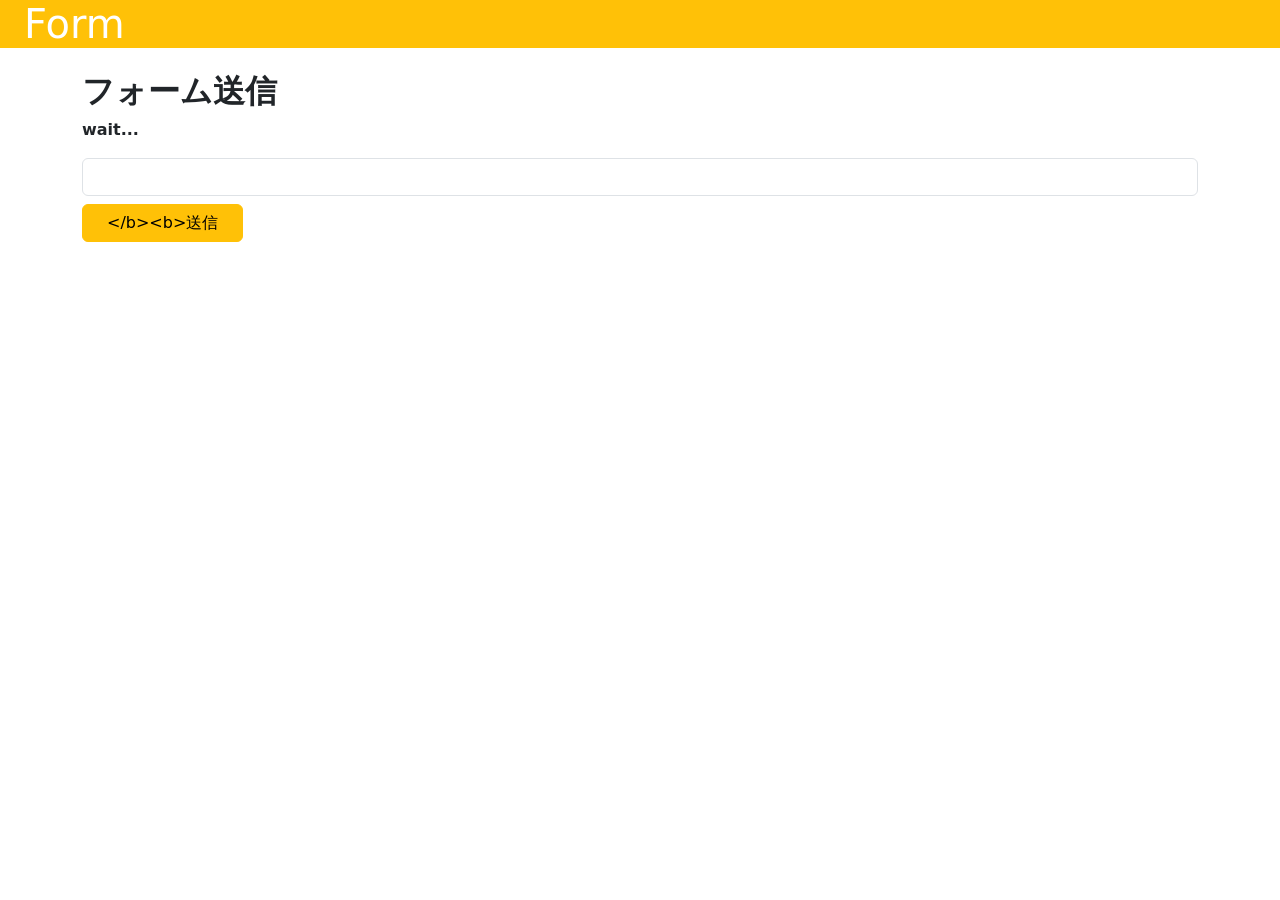
<file: demo/src/main/resources/templates/index.html>
<!DOCTYPE html>
<html xmlns:th="http://www.thymeleaf.org">
<head>
<meta charset="UTF-8">
<title>Insert title here</title>
<link href="https://cdn.jsdelivr.net/npm/bootstrap@5.0.0/dist/css/bootstrap.min.css"
    rel="stylesheet">
</head>
<body>
  <h1 class="bg-warning text-white px-4 mb-4">Form</h1>
  <div class="container">
<b>    <h2 th:text="${title}"></b><b>フォーム送信</h2></b>
<b>    <p th:text="${msg}">wait...</p></b>
<b>    <div class="form-group my-3"></b>
<b>      <form method="post" action="/form"></b>
<b>        <input type="text" name="input1" class="form-control mb-2" /></b>
<b>        <input type="submit" class="btn btn-warning px-4" value="</b><b>送信" /></b>
<b>      </form></b>
<b>    </div></b>
  </div>
</body>
</html>
</file>
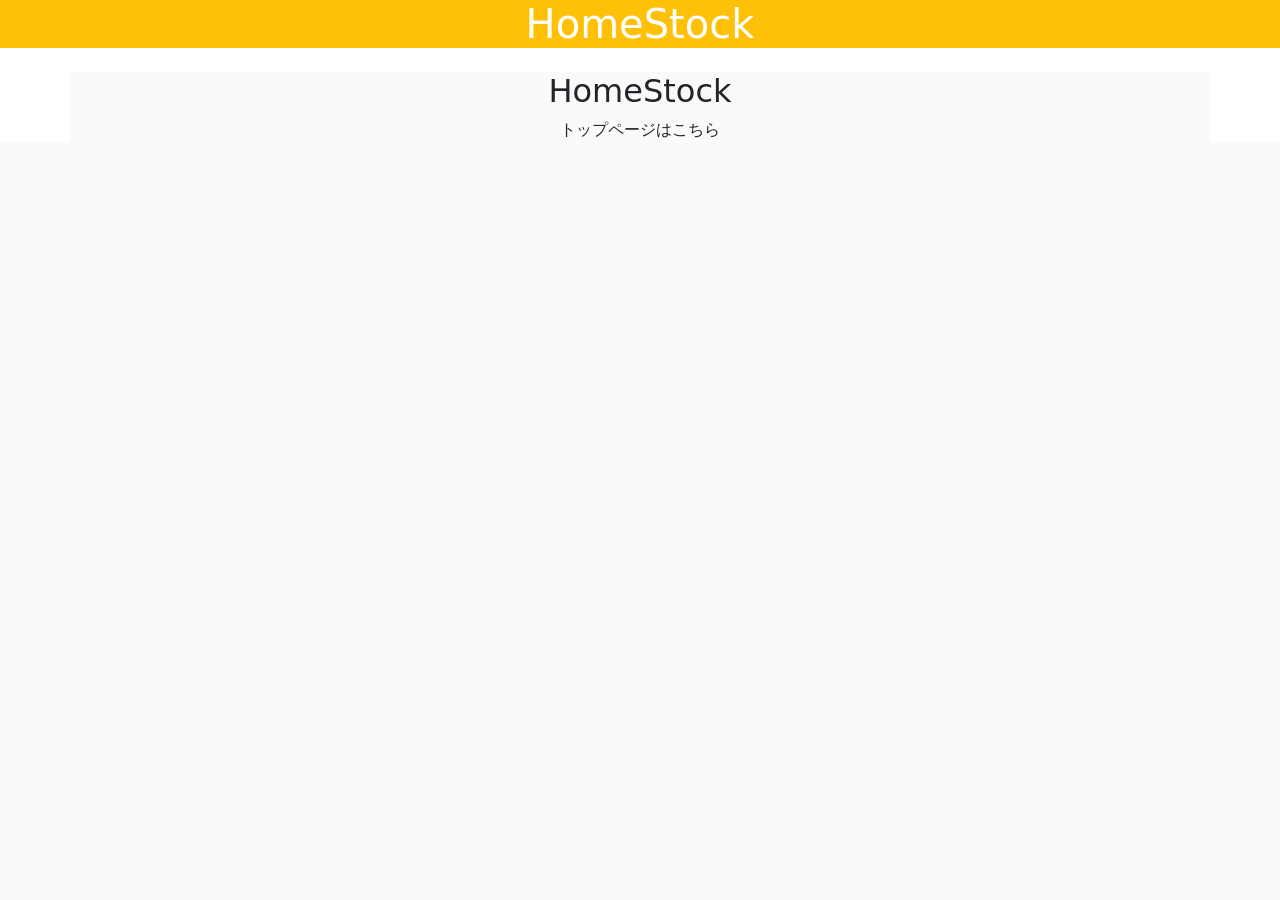
<file: home_stock/src/main/resources/templates/index.html>
<!DOCTYPE html>
<html xmlns:th="http://www.thymeleaf.org">
<head>
<meta charset="UTF-8">
<title>家の在庫アプリ</title>
<link href="https://cdn.jsdelivr.net/npm/bootstrap@5.0.0/dist/css/bootstrap.min.css" rel="stylesheet">
</head>
<body>
  <h1 class="bg-warning text-white px-4 mb-4">HomeStock</h1>
  <div class="container"> 
    <h2>HomeStock</h2>
    <p>トップページは<a th:href="@{	home_stock/index}">こちら</a></p>
	<style>
		*{
			text-align: center;
			background-color: #fafafa;
		}
		h1{
			background-color:#ffd770;
		}
		p,a{
			text-decoration: none;
		}
		p{
			background-color: rgba();
		}
		
		
		
	</style>
  </div>
</body>
</html>
</file>
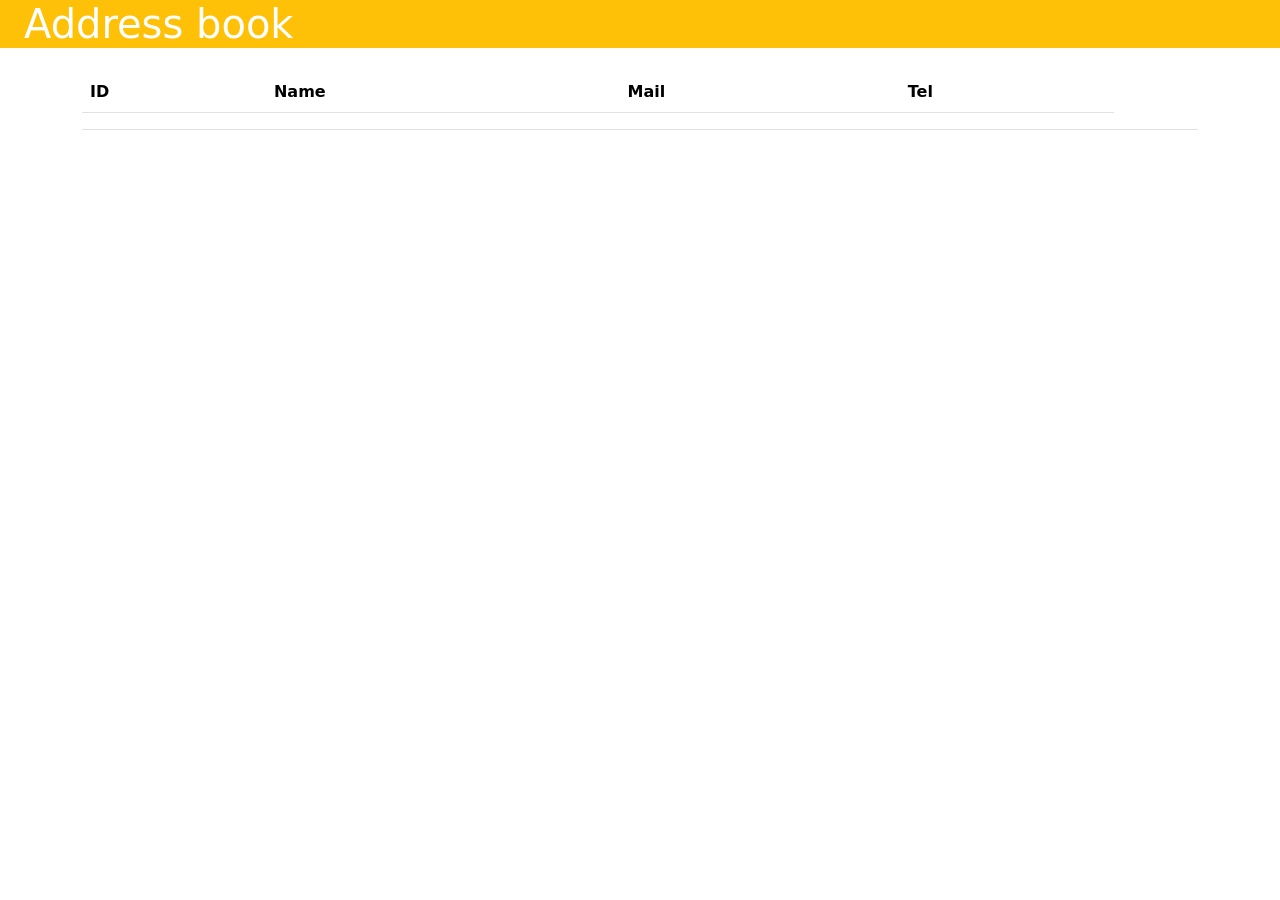
<file: demo/src/main/resources/templates/address/index.html>
<!DOCTYPE html>
<html xmlns:th="http://www.thymeleaf.org">
<head>
<meta charset="UTF-8">
<title>Insert title here</title>
<link href="https://cdn.jsdelivr.net/npm/bootstrap@5.0.0/dist/css/bootstrap.min.css"
    rel="stylesheet">
</head>
<body>
  <h1 class="bg-warning text-white px-4 mb-4">Address book</h1>
  <div class="container">
    <h2 th:text="${title}"></h2>
    <p th:text="${msg}"></p>
    <table class="table mt-4">
    <thead><tr>
      <th>ID</th><th>Name</th><th>Mail</th><th>Tel</th>
    </tr></thead>
    <tbody>
    <tr th:each="item:${data}">
      <td th:text="*{item.id}"></td>
      <td th:text="*{item.name}"></td>
	  <td th:text="*{item.price}"></td>
      <td th:text="*{item.stock}"></td>
      <td th:text="*{item.time}"></td>
     </tr>
    </tbody>
    </table>
  </div>
</body>
</html>
</file>
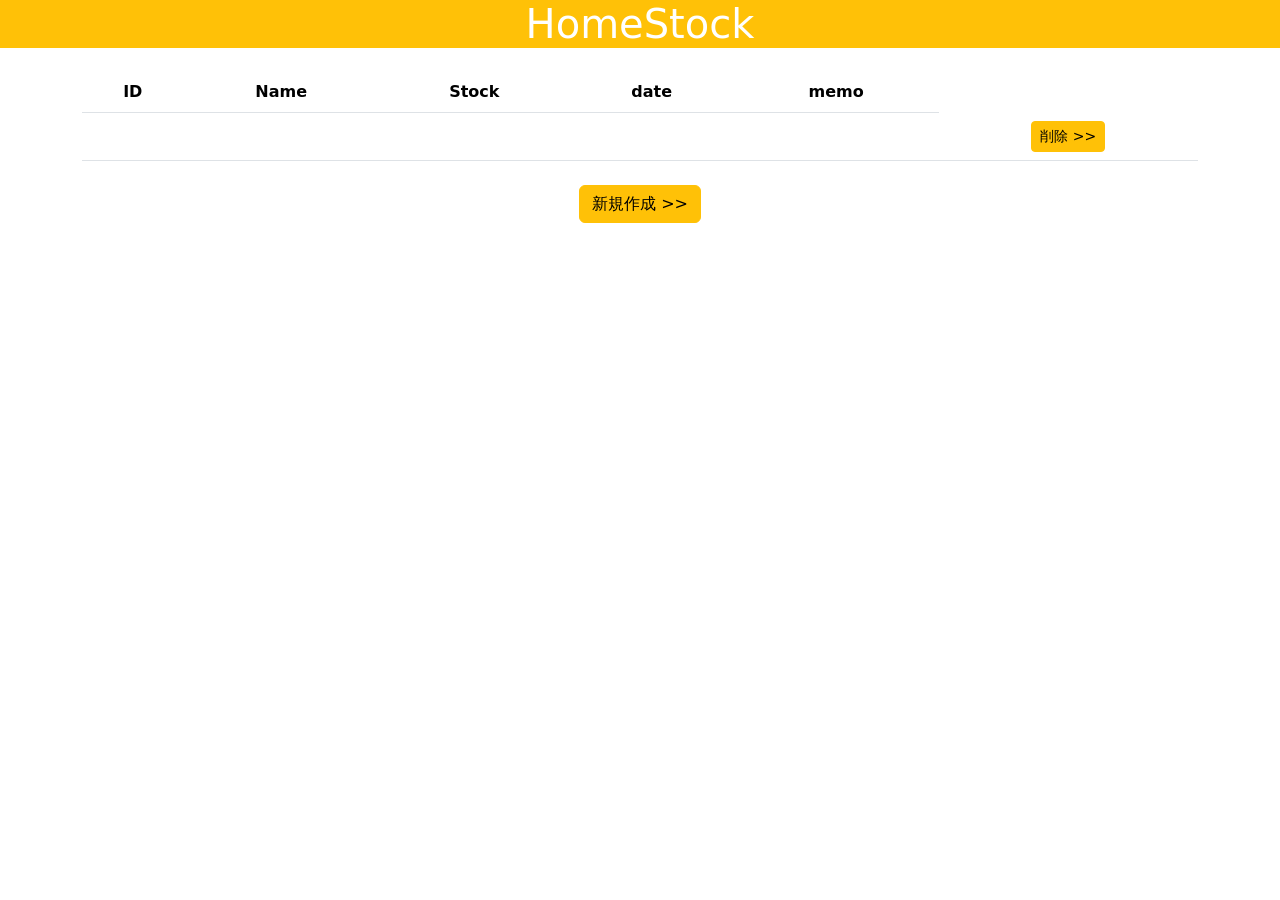
<file: home_stock/src/main/resources/templates/home_stock/index.html>
<!DOCTYPE html>
<html xmlns:th="http://www.thymeleaf.org">
<head>
<meta charset="UTF-8">
<title>Insert title here</title>
<link href="https://cdn.jsdelivr.net/npm/bootstrap@5.0.0/dist/css/bootstrap.min.css"
    rel="stylesheet">
</head>
  <body>
  <h1 class="bg-warning text-white px-4 mb-4">HomeStock</h1>
  <div class="container">
    <h2 th:text="${title}"></h2>
    <p th:text="${msg}"></p>
    <table class="table mt-4">
      <thead><tr>
        <th>ID</th><th>Name</th><th>Stock</th><th>date</th><th>memo</th>
      </tr></thead>
      <tbody>
      <tr th:each="item:${data}">
        <td th:text="*{item.id}"></td>
        <td><a th:text="*{item.name}"
          th:href="@{/home_stock/update(id=*{item.id})}"></a></td>
        <td th:text="*{item.stock}"></td>
        <td th:text="*{item.date}"></td>
		<td th:text="*{item.memo}"></td>
        <td><a th:href="@{/home_stock/delete(id=*{item.id})}"
          class="btn btn-warning btn-sm">削除 &gt;&gt;</a></td>
       </tr>
      </tbody>
    </table>
    <div class="text-center mt-4">
      <a href="/home_stock/add" class="btn btn-warning ">
        新規作成 &gt;&gt;</a>
    </div>
  </div>
  <style>
	*{
		margin:0;
		padding: 0;
		text-align: center;
	}
	
  </style>
</body>
</html>
</file>
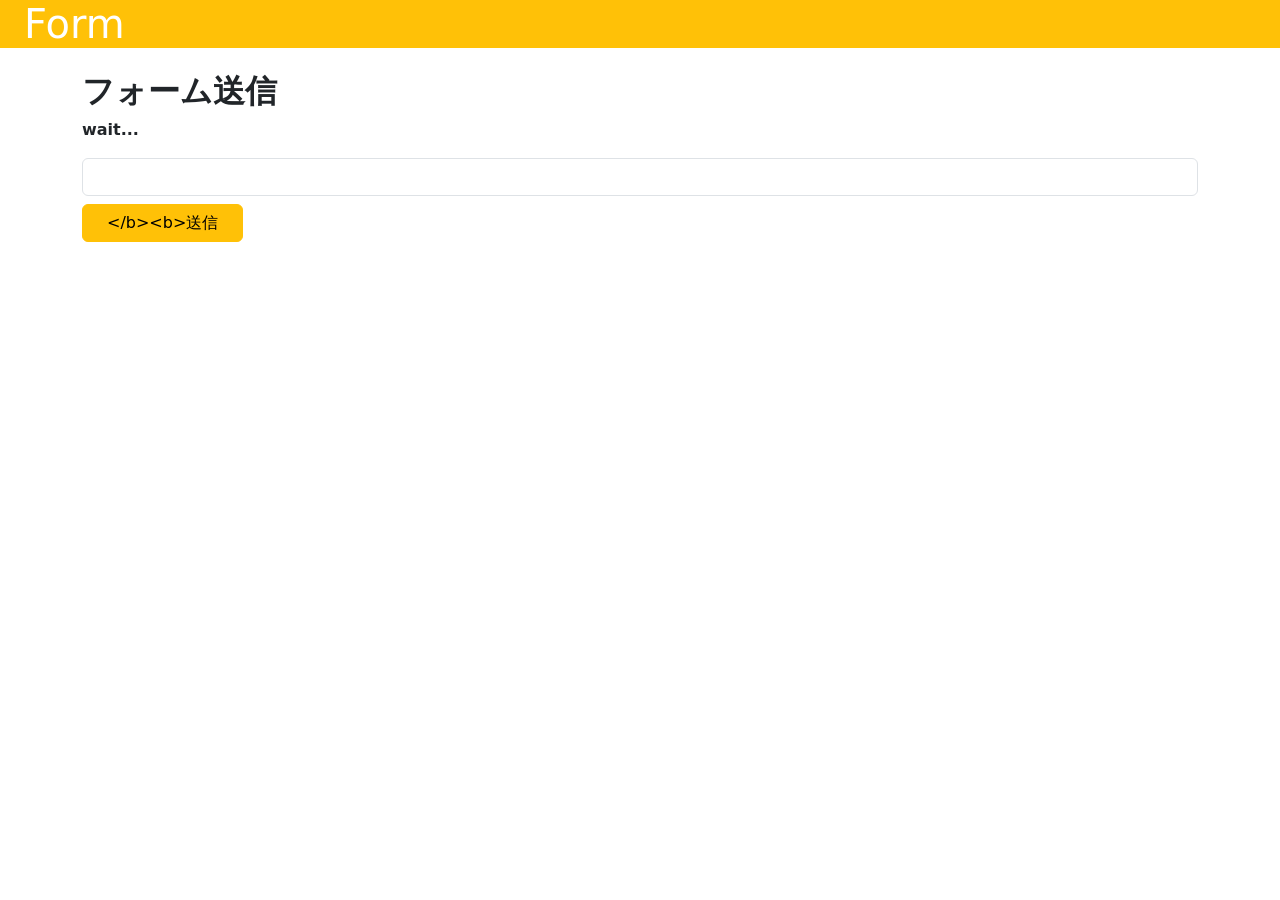
<file: demo/src/main/resources/templates/form.html>
<!DOCTYPE html>
<html xmlns:th="http://www.thymeleaf.org">
<head>
<meta charset="UTF-8">
<title>Insert title here</title>
<link href="https://cdn.jsdelivr.net/npm/bootstrap@5.0.0/dist/css/bootstrap.min.css"
    rel="stylesheet">
</head>
<body>
  <h1 class="bg-warning text-white px-4 mb-4">Form</h1>
  <div class="container">
<b>    <h2 th:text="${title}"></b><b>フォーム送信</h2></b>
<b>    <p th:text="${msg}">wait...</p></b>
<b>    <div class="form-group my-3"></b>
<b>      <form method="post" action="/form"></b>
<b>        <input type="text" name="input1" class="form-control mb-2" /></b>
<b>        <input type="submit" class="btn btn-warning px-4" value="</b><b>送信" /></b>
<b>      </form></b>
<b>    </div></b>
  </div>
</body>
</html>
</file>
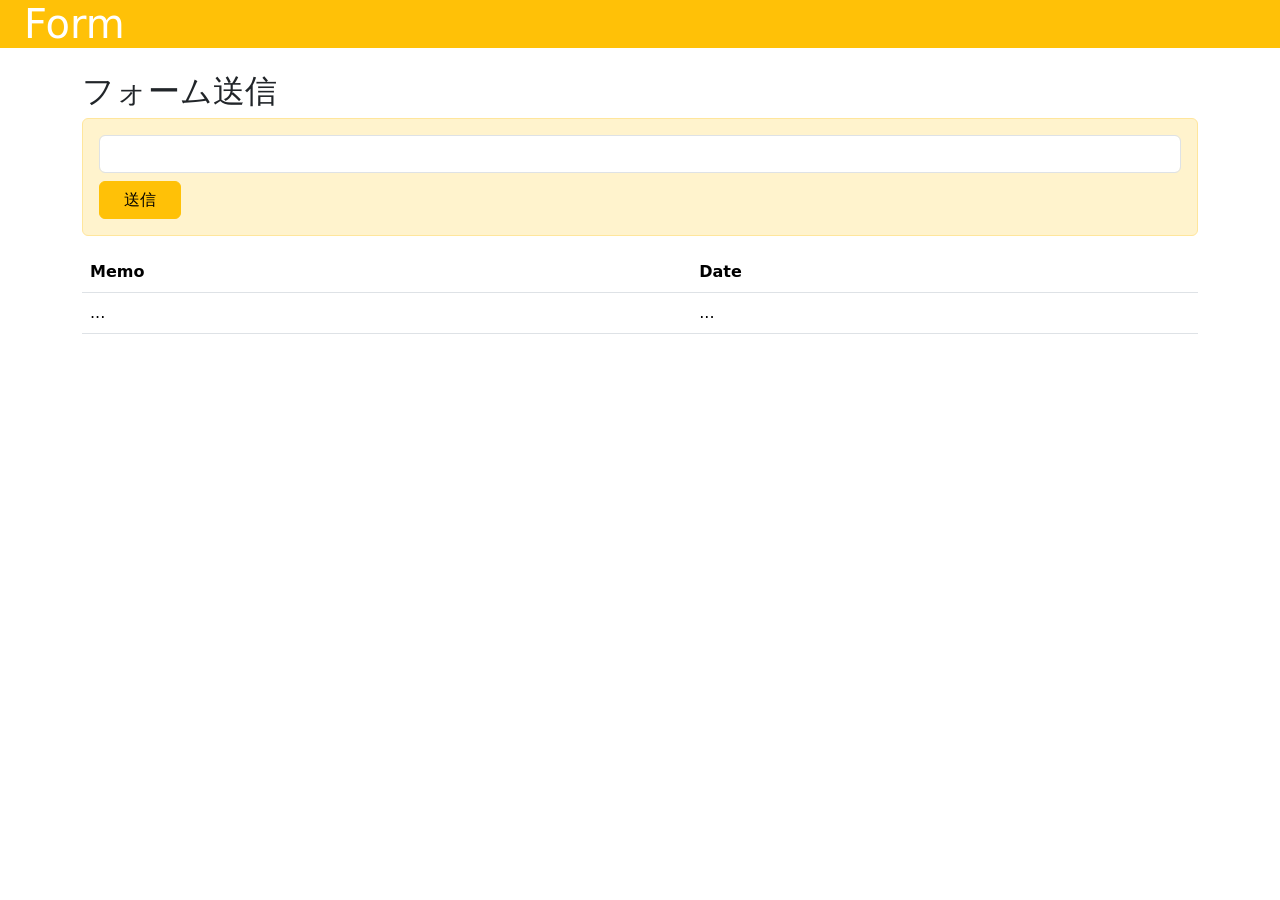
<file: demo/src/main/resources/templates/memo.html>
<!DOCTYPE html>
<html xmlns:th="http://www.thymeleaf.org">
<head>
<meta charset="UTF-8">
<title>Insert title here</title>
<link href="https://cdn.jsdelivr.net/npm/bootstrap@5.0.0/dist/css/bootstrap.min.css" rel="stylesheet">
</head>
<body>
  <h1 class="bg-warning text-white px-4 mb-4">Form</h1>
  <div class="container">
    <h2 th:text="${title}">フォーム送信</h2>
    <div class="alert alert-warning">
      <form method="post" action="/memoed">
        <input type="text" class="form-control mb-2" name="memo" />
        <input type="submit" class="btn btn-warning px-4" value="送信" />
      </form>
    </div>
    <table class="table">
      <thead><tr><th>Memo</th><th>Date</th></tr></thead>
      <tbody>
        <tr th:each="item:${data}">
          <td th:text="${item.get(0)}">...</td>
          <td th:text="${item.get(1)}">...</td>
        </tr>
      </tbody>
    </table>
  </div>
</body>
</html>
</file>
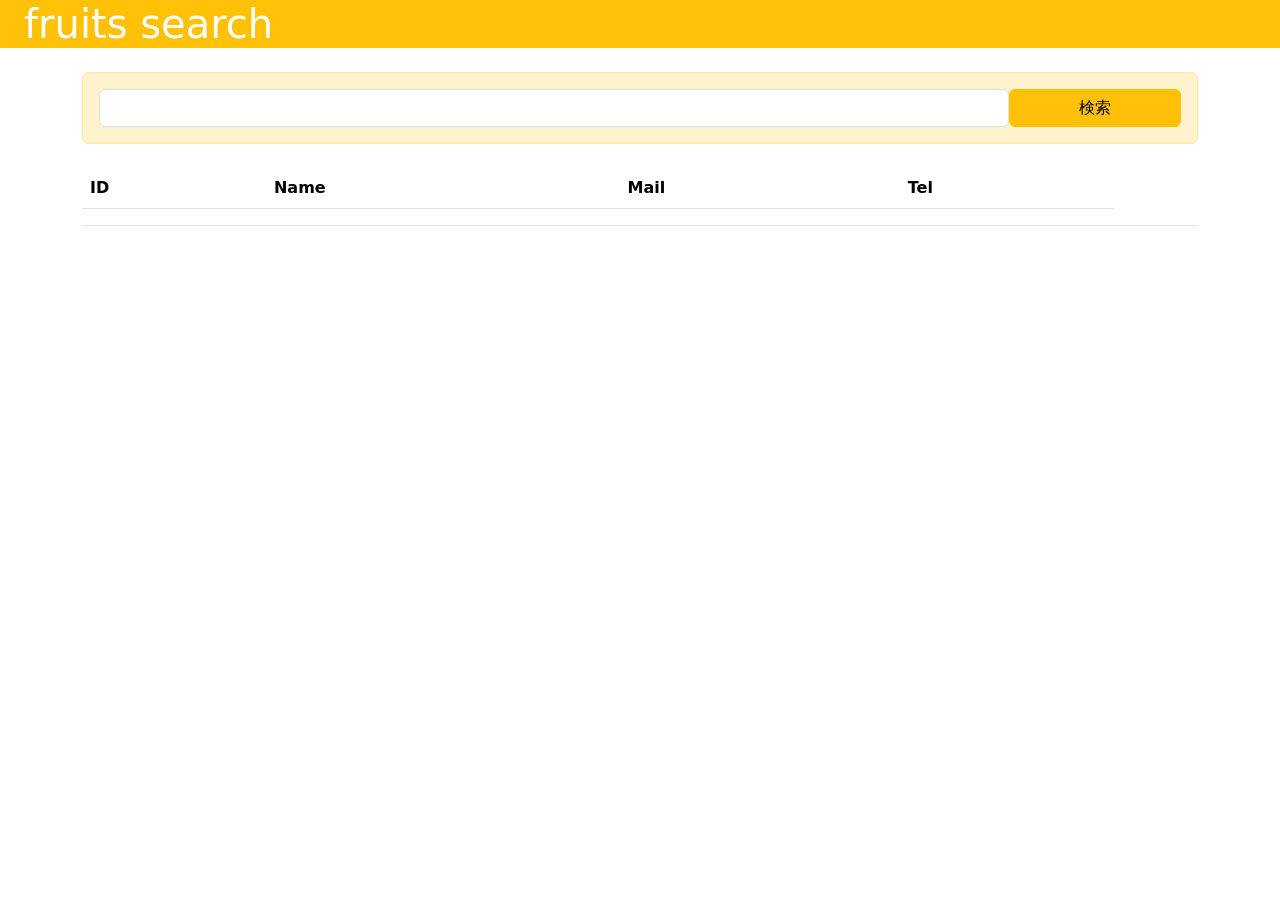
<file: demo/src/main/resources/templates/address/find.html>
<!DOCTYPE html>
<html xmlns:th="http://www.thymeleaf.org">
<head>
<meta charset="UTF-8">
<title>Insert title here</title>
<link href="https://cdn.jsdelivr.net/npm/bootstrap@5.0.0/dist/css/bootstrap.min.css" rel="stylesheet">
</head>
<body>
  <h1 class="bg-warning text-white px-4 mb-4">fruits search</h1>
  <div class="container">
    <h2 th:text="${title}"></h2>
    <p th:text="${msg}"></p>
    <div class="alert alert-warning">
    <form method="post" action="/address/find" class="row">
      <div class="col me-0 pe-0">
        <input type="text" class="form-control me-1" name="find" th:value="${find}">
      </div>
      <div class="col-2 ms-0 ps-0">
        <input type="submit" class="btn btn-warning ms-0 w-100" value="検索">
      </div>
    </form>
    </div>
    <table class="table mt-4">
      <thead><tr>
        <th>ID</th><th>Name</th><th>Mail</th><th>Tel</th>
      </tr></thead>
      <tbody>
      <tr th:each="item:${data}">
		<td th:text="*{item.id}"></td>
		<td th:text="*{item.name}"></td>
	    <td th:text="*{item.price}"></td>
		<td th:text="*{item.stock}"></td>
		<td th:text="*{item.time}"></td>
       </tr>
      </tbody>
    </table>
  </div>
</body>
</html>
</file>
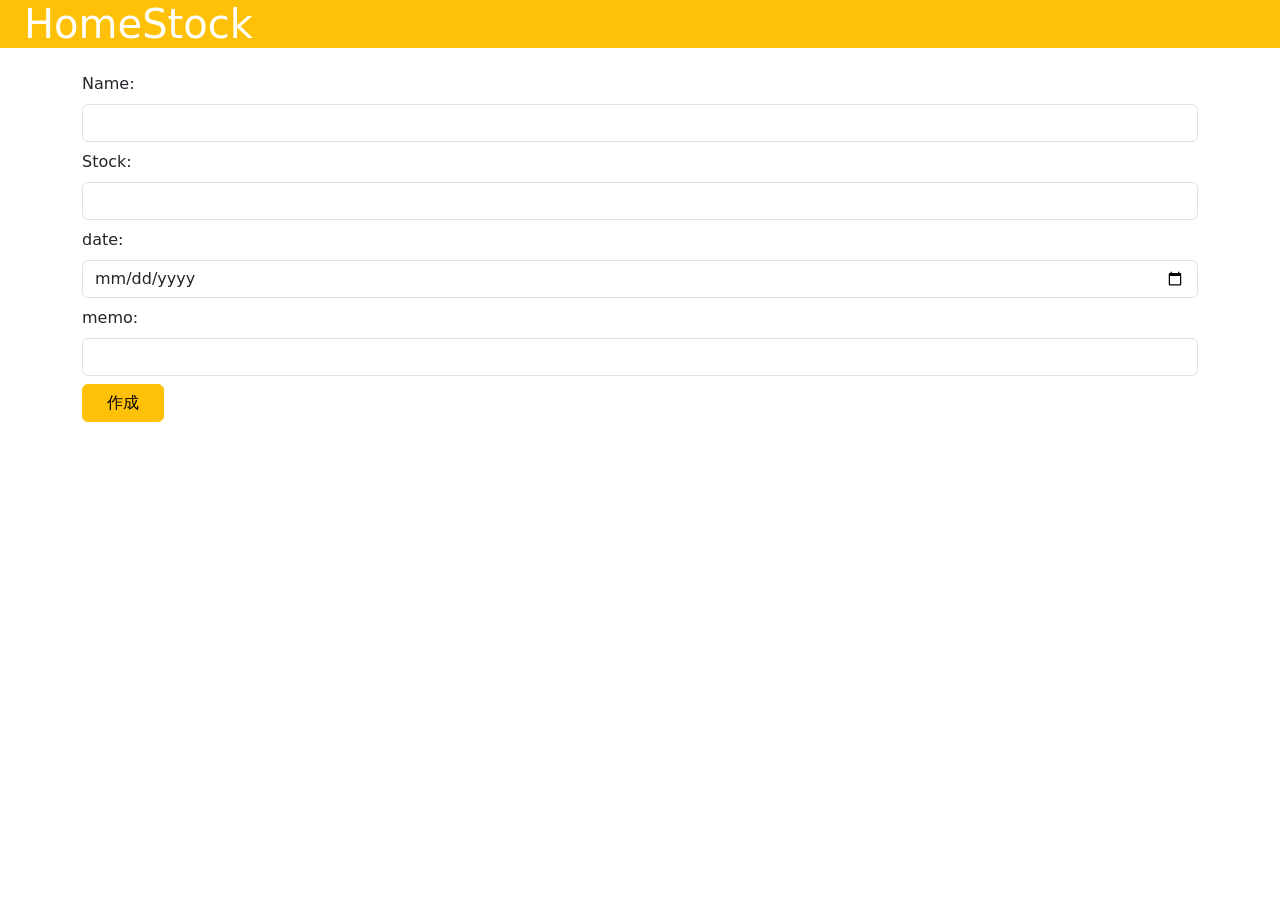
<file: home_stock/src/main/resources/templates/home_stock/add.html>
<!DOCTYPE html>
<html xmlns:th="http://www.thymeleaf.org">
<head>
<meta charset="UTF-8">
<title th:text="${title}"></title>
<link href="https://cdn.jsdelivr.net/npm/bootstrap@5.0.0/dist/css/bootstrap.min.css" rel="stylesheet">
</head>
<body>
  <h1 class="bg-warning text-white px-4 mb-4">HomeStock</h1>
  <div class="container">
    <h2 th:text="${title}"></h2>
    <p th:text="${msg}"></p>
    <div class="form-group my-3">
     <form method="post" action="/home_stock/add">
       <div>
        <label class="form-label">Name:</label>
        <input type="text" class="form-control mb-2" name="name" >
       </div>
       <div>
        <label class="form-label">Stock:</label>
        <input type="text" class="form-control mb-2" name="stock">
       </div>
	   <div>
	    <label class="form-label">date:</label>
	    <input type="date" class="form-control mb-2" name="date">
	   </div>
	   <div>
	   	    <label class="form-label">memo:</label>
	   	    <input type="text" class="form-control mb-2" name="memo">
	   	   </div>
       <div>
       <input type="submit" class="btn btn-warning px-4" value="作成">
       </div>
     </form>
    </div>
  </div>
</body>
</html>
</file>
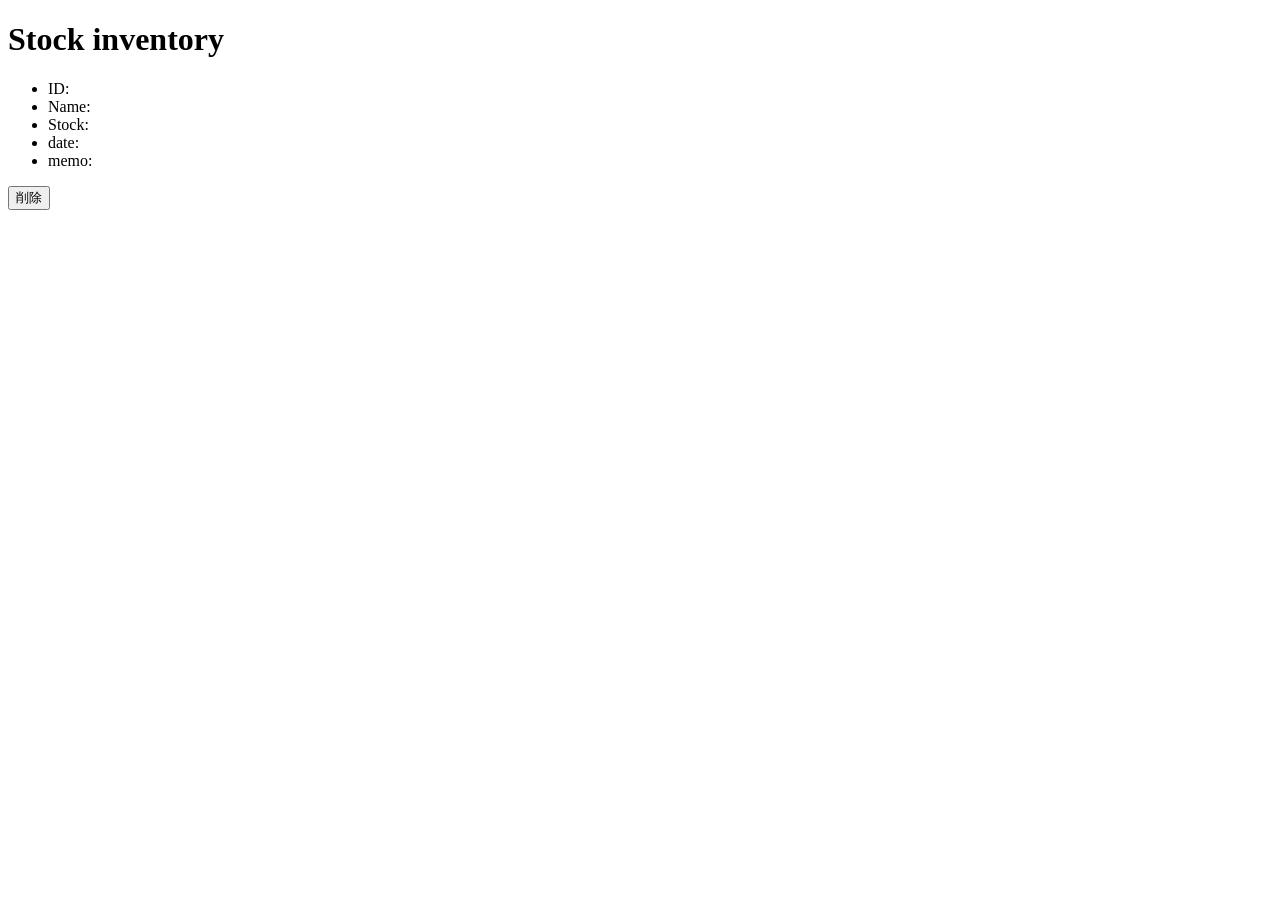
<file: home_stock/src/main/resources/templates/home_stock/delete.html>
<!DOCTYPE html>
<html xmlns:th="http://www.thymeleaf.org">
<head>
<meta charset="UTF-8">
<title th:text="${title}"></title>
<!--<link href="https://cdn.jsdelivr.net/npm/bootstrap@5.0.0/dist/css/bootstrap.min.css" rel="stylesheet">-->
</head>
<body>
  <h1 class="bg-warning text-white px-4 mb-4">Stock inventory</h1>
  <div class="container">
    <h2 th:text="${title}"></h2>
    <p th:text="${msg}"></p>
    <div class="form-group my-3">
     <form method="post" action="/home_stock/delete" th:object="${form}">
      <input type="hidden" name="id" th:value="*{id}">
      <div class="alert alert-warning">
      <ul>
       <li>ID: <span th:text="*{id}"></span></li>
       <li>Name: <span th:text="*{name}"></span></li>
	   <li>Stock: <span th:text="*{stock}"></span></li>
	   <li>date: <span th:text="*{date}"></span></li>
	   <li>memo: <span th:text="*{memo}"></span></li>
      
      </ul>
      </div>
      <div>
        <input type="submit" class="btn btn-warning px-4" value="削除">
      </div>
     </form>
    </div>
  </div>

</body>
</html>
</file>
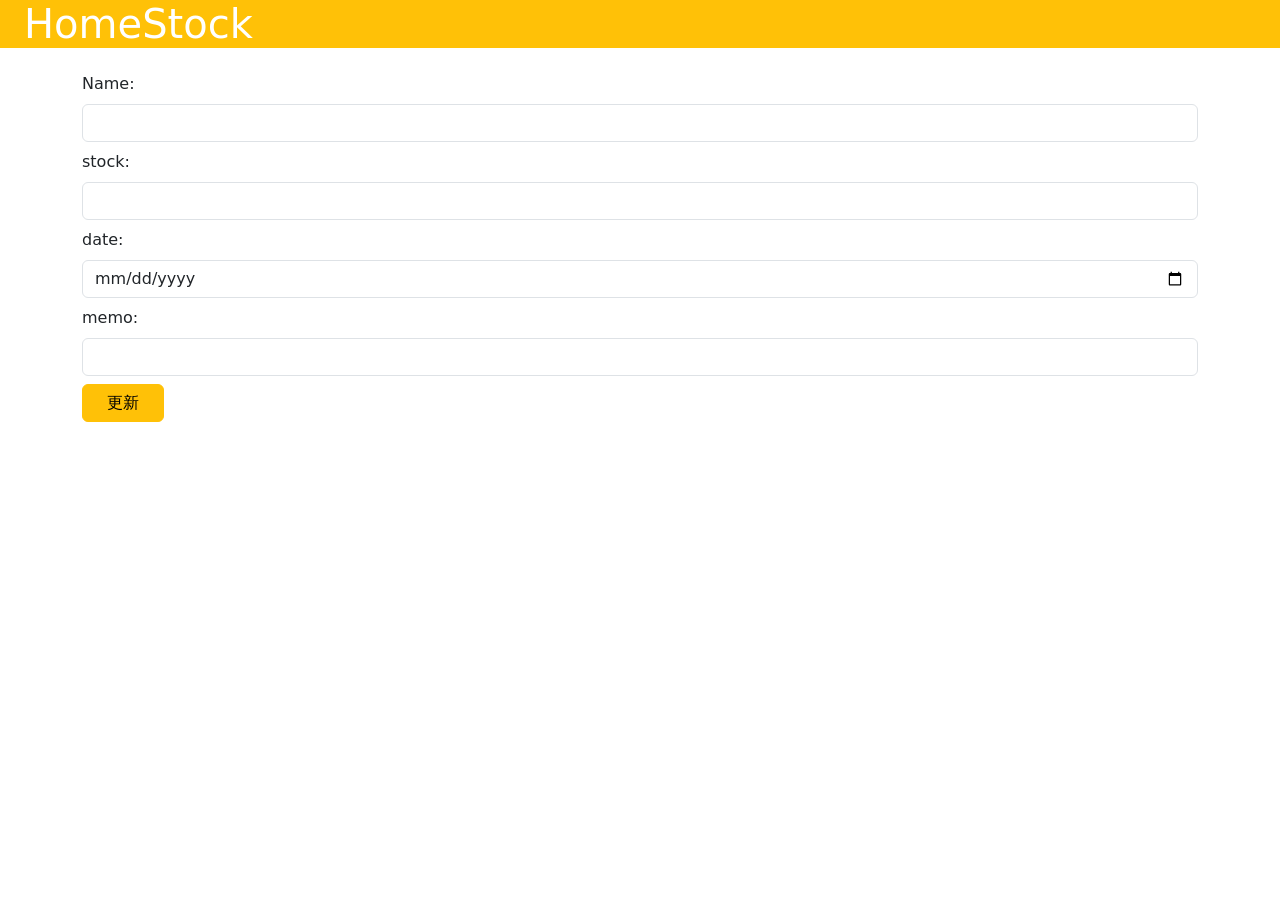
<file: home_stock/src/main/resources/templates/home_stock/updata.html>
<!DOCTYPE html>
<html xmlns:th="http://www.thymeleaf.org">
<head>
<meta charset="UTF-8">
<title th:text="${title}"></title>
<link href="https://cdn.jsdelivr.net/npm/bootstrap@5.0.0/dist/css/bootstrap.min.css" rel="stylesheet">
</head>
<body>
  <h1 class="bg-warning text-white px-4 mb-4">HomeStock</h1>
  <div class="container">
    <h2 th:text="${title}"></h2>
    <p th:text="${msg}"></p>
    <div class="form-group my-3">
     <form method="post" action="/home_stock/update" th:object="${form}">
      <input type="hidden"
          name="id" th:value="*{id}">
       <div>
        <label class="form-label">Name:</label>
        <input type="text" class="form-control mb-2"
          name="name" th:value="*{name}">
       </div>
       
       <div>
       <div>
        <label class="form-label">stock:</label>
        <input type="text" class="form-control mb-2"
          name="stock" th:value="*{stock}">
       </div>
	   
	   <div>
	     <label class="form-label">date:</label>
	     <input type="date" class="form-control mb-2"
	            name="date" th:value="*{date}">
	   </div>
	   <div>
	   	     <label class="form-label">memo:</label>
	   	     <input type="memo" class="form-control mb-2"
	   	            name="memo" th:value="*{memo}">
	   	   </div>
	   
       <div>
       <input type="submit" class="btn btn-warning px-4" value="更新">
       </div>
     </form>
    </div>
  </div>
</body>
</html>
</file>
